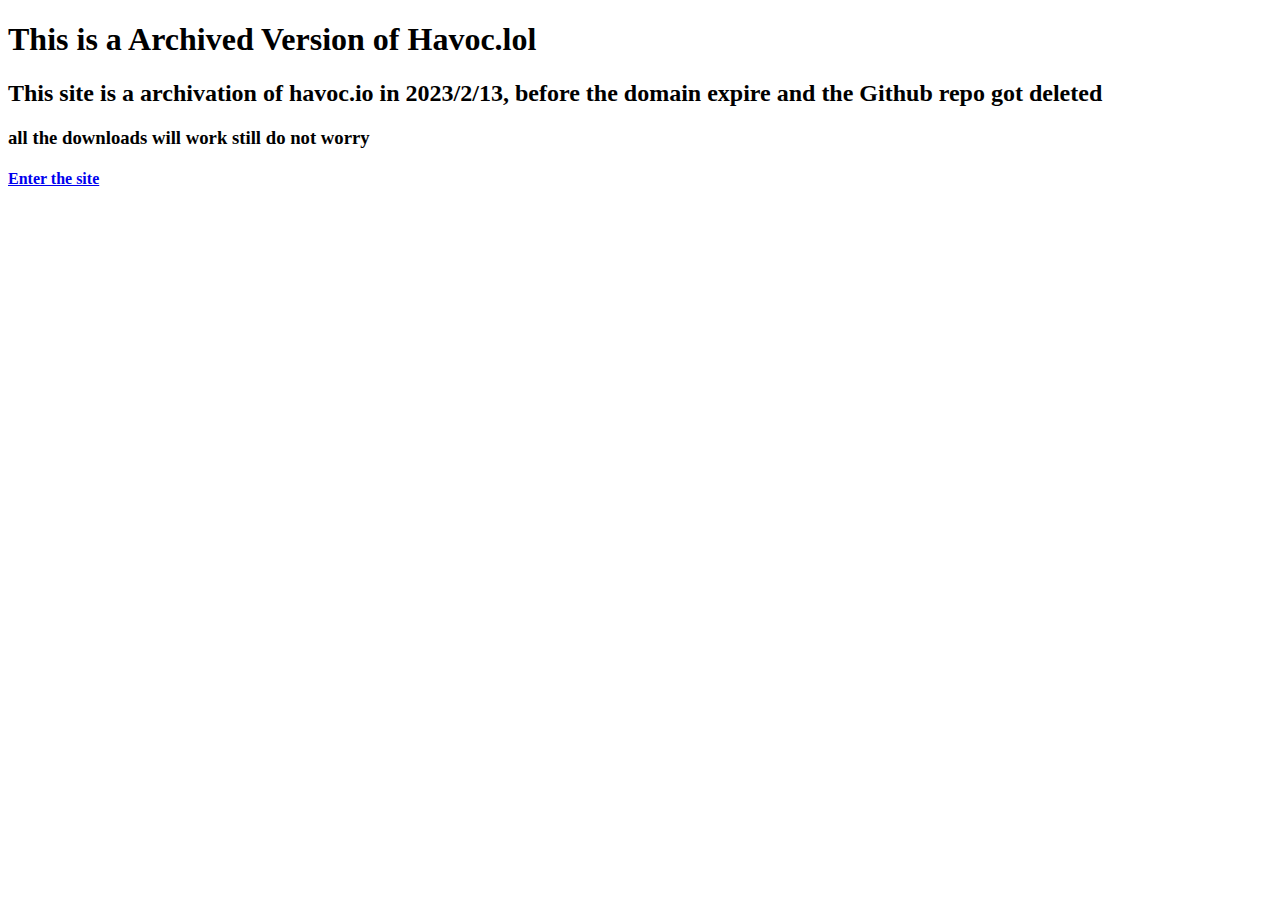
<file: index.html>
<!DOCTYPE html>
<html lang="en">
    <head>
        <meta charset="UTF-8">
        <!-- META -->
        <title>Havoc Archived</title>
    </head>
    <body>
        <h1>This is a Archived Version of Havoc.lol</h1>
        <h2>This site is a archivation of havoc.io in 2023/2/13, before the domain expire and the Github repo got deleted</h2>
        <h3>all the downloads will work still do not worry</h3>
        <h4><a href="home.html">Enter the site</a></h4>
    </body>
</html>
</file>
